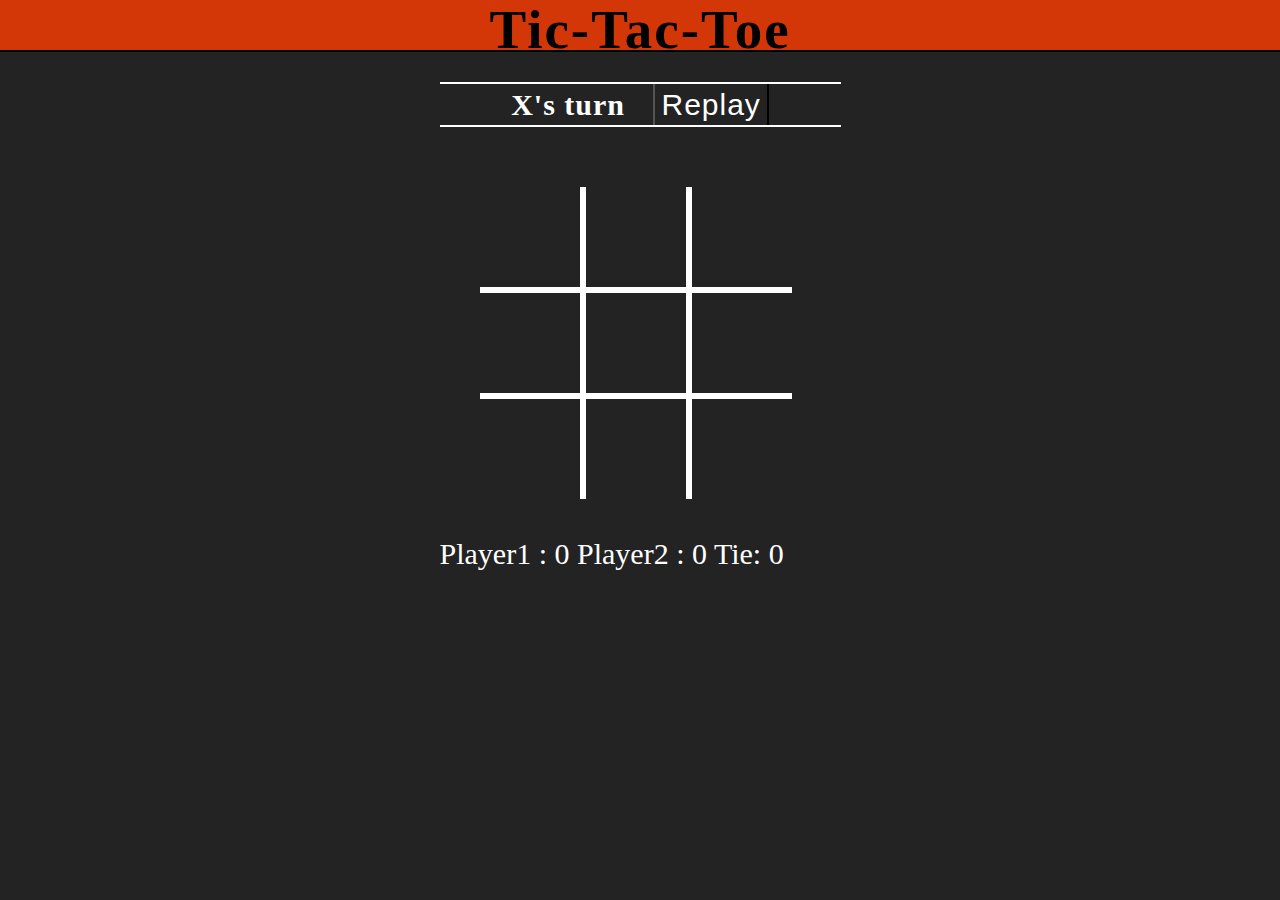
<file: index.html>
<!DOCTYPE html>
<html>
<head>
   <title>Tic-Tac-Toe</title>
   <link rel="stylesheet" type="text/css" href="style.css">
</head>
<body>
      <h1>Tic-Tac-Toe</h1>
   <div class="container">

   <div id = "messageDisp"><span id = "message"></span>
      <button id = "reset">Replay</button>
   </div>
     <div class="row">
        <div class="col border-b border-r" id=1></div>
        <div class="col border-b border-r" id=2></div>
        <div class="col border-b" id=3></div>
     </div> 
     <div class="row">
        <div class="col border-b border-r" id = 4></div>
        <div class="col border-b border-r" id = 5></div>
        <div class="col border-b" id = 6></div>
     </div> 
      <div class="row">
        <div class="col border-r" id = 7></div>
        <div class="col border-r" id = 8></div>
        <div class="col" id = 9></div>
      </div>  
      <div id="score">Player1 : <span id = "scorep1">0</span>   Player2 : <span id="scorep2">0</span>  Tie:  <span id="no-of-tie">0</span>
   </div>
   <script type="text/javascript" src = "script.js"></script>
</body>
</html>
</file>
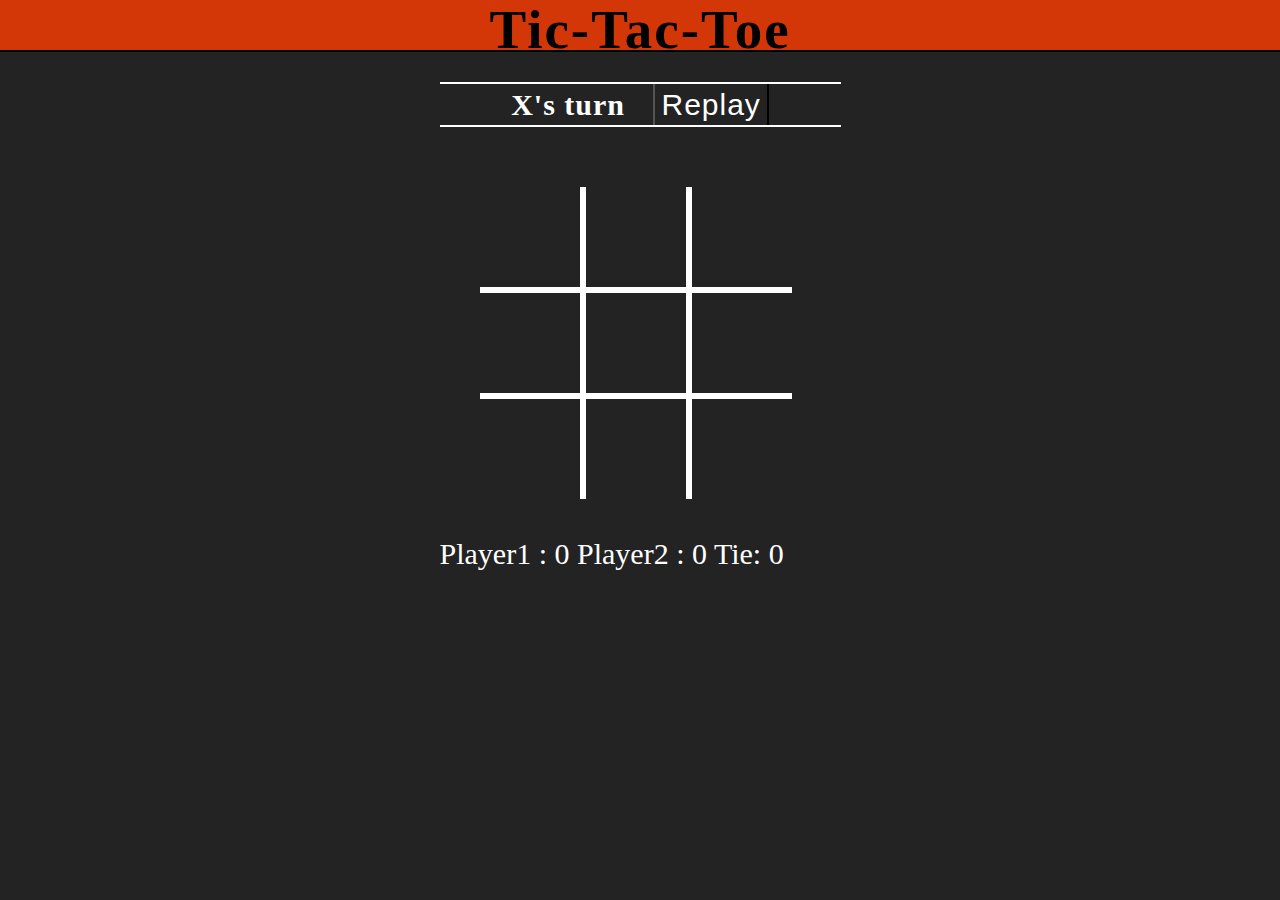
<file: ticTacToe.html>
<!DOCTYPE html>
<html>
<head>
   <title>Tic-Tac-Toe</title>
   <link rel="stylesheet" type="text/css" href="style.css">
</head>
<body>
      <h1>Tic-Tac-Toe</h1>
   <div class="container">

   <div id = "messageDisp"><span id = "message"></span>
      <button id = "reset">Replay</button>
   </div>
     <div class="row">
        <div class="col border-b border-r" id=1></div>
        <div class="col border-b border-r" id=2></div>
        <div class="col border-b" id=3></div>
     </div> 
     <div class="row">
        <div class="col border-b border-r" id = 4></div>
        <div class="col border-b border-r" id = 5></div>
        <div class="col border-b" id = 6></div>
     </div> 
      <div class="row">
        <div class="col border-r" id = 7></div>
        <div class="col border-r" id = 8></div>
        <div class="col" id = 9></div>
      </div>  
      <div id="score">Player1 : <span id = "scorep1">0</span>   Player2 : <span id="scorep2">0</span>  Tie:  <span id="no-of-tie">0</span>
   </div>
   <script type="text/javascript" src = "script.js"></script>
</body>
</html>
</file>
<file: style.css>
body{
	background-color: #232323;
	font-family: "Montserrat","Avenir";
	margin:0;
}
.container{
	width:401px;
	height:401px;
	max-height: 401px;
	max-width: 401px;
	margin:0 auto;
}
.row{
	height:100px;
	margin-left: 40px;
}
.col{
	height:100px;
	width:100px;
	float:left;
	margin:0;
	text-align: center;
	font-size: 80px;
	cursor: pointer;
	color: white;
}
.col:hover{
	background-color: #360ec9;
}
.border-b{
	border-bottom: 6px solid rgb(255, 255, 255);
}
.border-r{
	border-right: 6px solid white;
}
h1{
	background-color: #d43707;
	text-align: center;
	margin-left: 15px;
	height: 50px;
	font-size: 55px; 
	letter-spacing: 2px;
	margin:0;
	line-height: 1.1;
	height:50px;
	border-bottom:2px solid black;
}
#messageDisp{
	height:41px;
	color:white;
	text-align: center;
	margin-bottom: 60px;
	margin-top:30px;
	font-size: 30px;
	font-weight: 700;
	letter-spacing: 1px;
	vertical-align: center;
	border-top: 2px solid white;
	border-bottom: 2px solid white;
}
#message{
	display: inline-block;
}
.no-hover{
	background-color: rgb(121, 11, 62);
}
button{
	border-top:none;
	border-bottom: none;
	background-color: #232323;
	height:100%;
	color:white;
	letter-spacing: 1px;
	font-size: 30px;
	margin-left: 20px;
	text-align: center;
	cursor: pointer;
	outline: none;
	transition: all 0.15s;
	--webkit-transition:all 0.2s;
	-moz-transition:all 0.2s;
}
button:hover{
	color:black;
	background-color:#2a48f0 ;
}
#score{
	margin-top: 50px;
	font-size: 30px;
	color:white;
}
</file>
